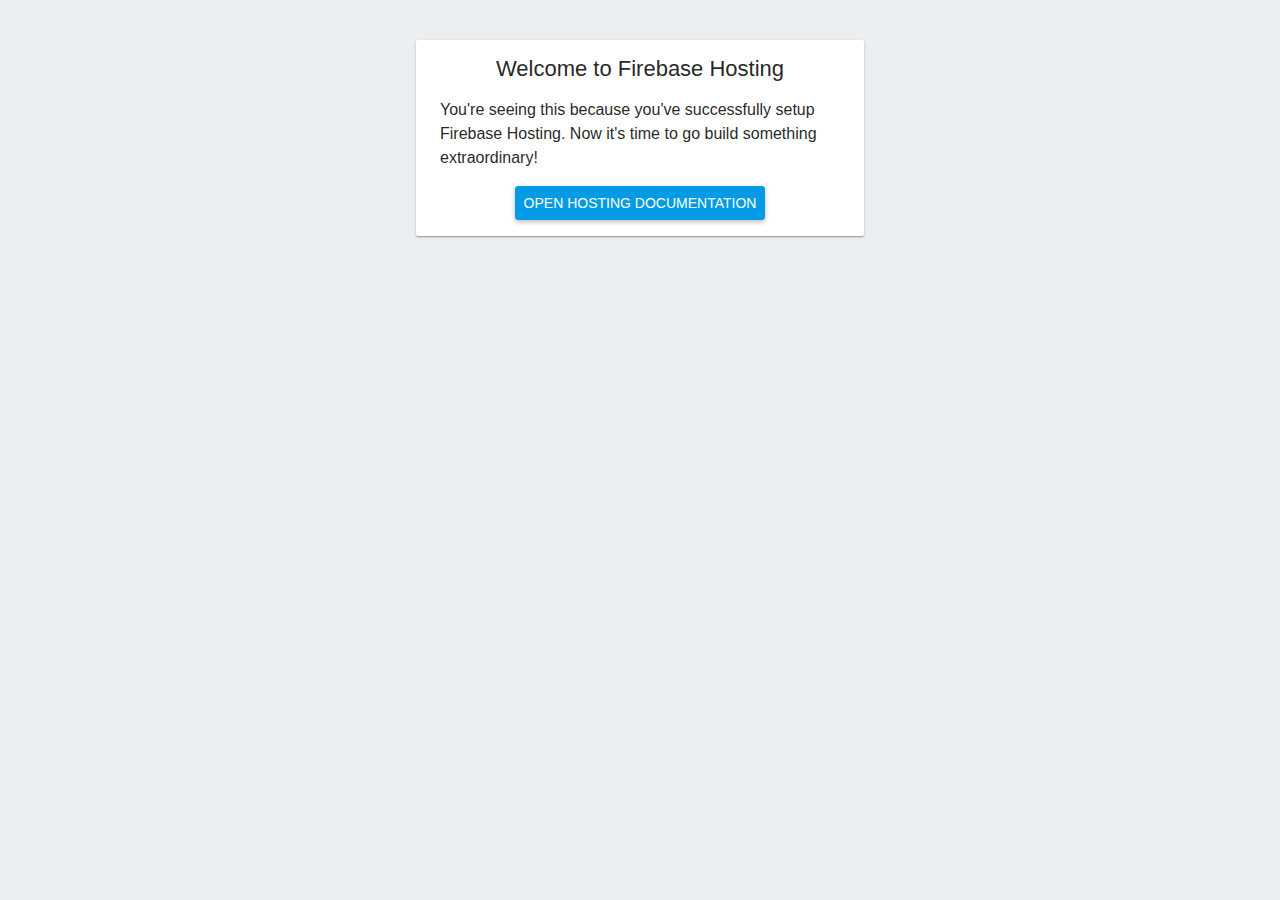
<file: SodaFrontend/public/index.html>
<!DOCTYPE html>
<html>
  <head>
    <meta charset="utf-8">
    <title>Welcome to Firebase Hosting</title>
    <style media="screen">
      body {
        font-family: Roboto, Arial, sans-serif;
        background: #ECEFF1;
        color: rgba(0,0,0,0.87);
      }

      a {
        color: rgb(3,155,229);
      }

      #message {
        max-width: 400px;
        margin: 40px auto;
        box-shadow: 0 1px 3px 0 rgba(0,0,0,0.2),0 1px 1px 0 rgba(0,0,0,0.14),0 2px 1px -1px rgba(0,0,0,0.12);
        border-radius: 2px;
        background: white;
        padding: 16px 24px;
      }

      #message h1 {
        font-size: 22px;
        font-weight: 500;
        text-align: center;
        margin: 0 0 16px;
      }

      #message p {
        font-weight: 300;
        line-height: 150%;
      }

      #message ul {
        list-style: none;
        margin: 16px 0 0;
        padding: 0;
        text-align: center;
      }

      #message li a {
        display: inline-block;
        padding: 8px;
        text-transform: uppercase;
        text-decoration: none;
        font-weight: 500;
        background: rgb(3,155,229);
        color: white;
        border: 1px solid rgb(3,155,229);
        border-radius: 3px;
        font-size: 14px;
        box-shadow: 0 2px 5px 0 rgba(0,0,0,.26);
      }
    </style>
  </head>
  <body>
    <div id="message">
      <h1>Welcome to Firebase Hosting</h1>
      <p>You're seeing this because you've successfully setup Firebase Hosting. Now it's time to go build something extraordinary!</p>
      <ul>
        <li><a target="_blank" href="https://firebase.google.com/docs/hosting/">Open Hosting Documentation</a></li>
      </ul>
    </div>
  </body>
</html>
</file>
